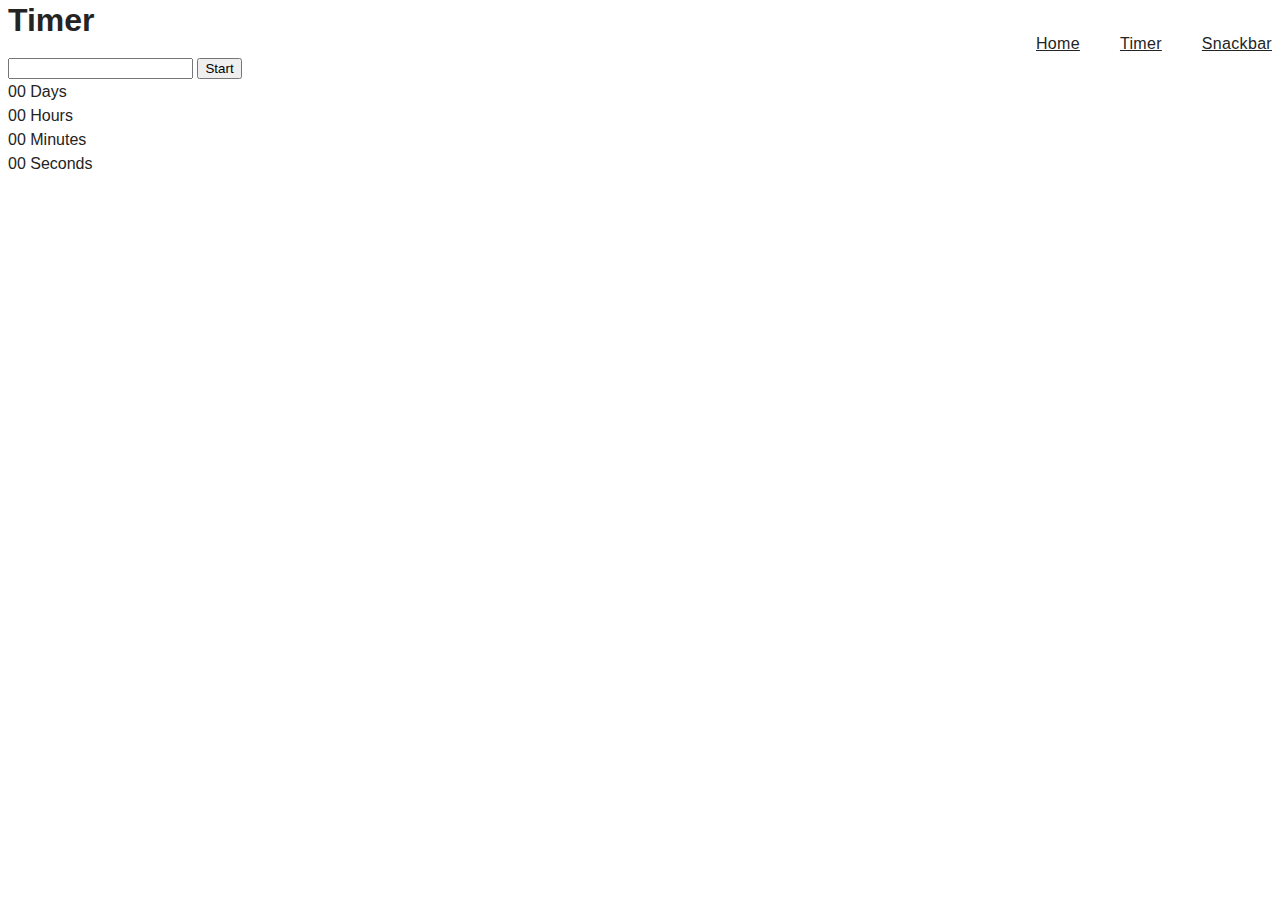
<file: src/1-timer.html>
<!DOCTYPE html>
<html lang="en">
  <head>
    <meta charset="UTF-8" />
    <meta name="viewport" content="width=device-width, initial-scale=1.0" />
    <title>Timer</title>

    <link rel="stylesheet" href="./css/styles.css" />
  </head>
  <body>
    <header>
      <h1>Timer</h1>
      <ul class="nav-list">
        <li class="nav-link">
          <a href="./index.html">Home</a>
        </li>
        <li class="nav-link">
          <a href="./1-timer.html">Timer</a>
        </li>
        <li class="nav-link">
          <a href="./2-snackbar.html">Snackbar</a>
        </li>
      </ul>
    </header>

    <section>
      <input type="text" id="datetime-picker" />
      <button type="button" data-start>Start</button>

      <div class="timer">
        <div class="field">
          <span class="value" data-days>00</span>
          <span class="label">Days</span>
        </div>
        <div class="field">
          <span class="value" data-hours>00</span>
          <span class="label">Hours</span>
        </div>
        <div class="field">
          <span class="value" data-minutes>00</span>
          <span class="label">Minutes</span>
        </div>
        <div class="field">
          <span class="value" data-seconds>00</span>
          <span class="label">Seconds</span>
        </div>
      </div>
    </section>
    <script type="module" src="./js/1-timer.js"></script>
  </body>
</html>
</file>
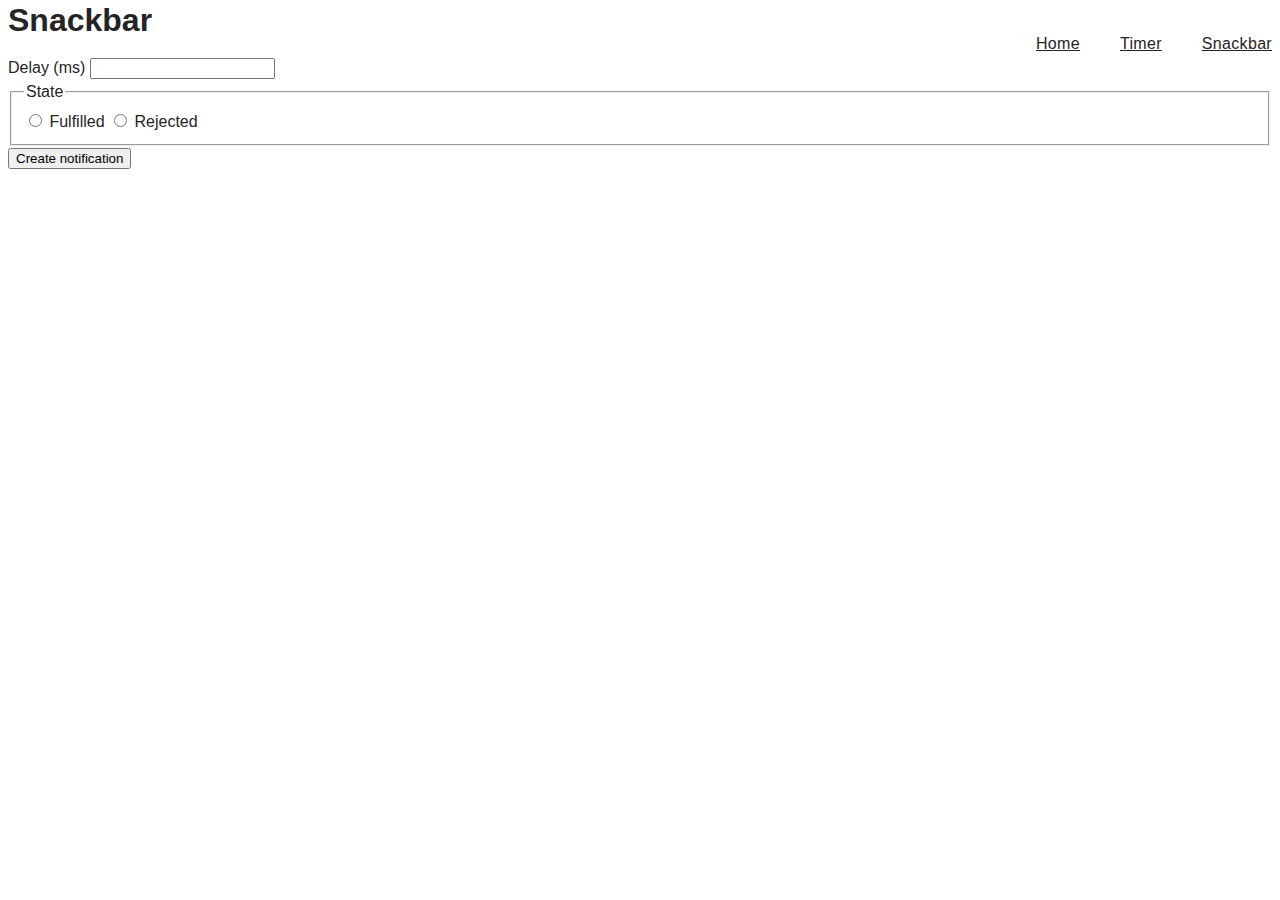
<file: src/2-snackbar.html>
<!DOCTYPE html>
<html lang="en">
  <head>
    <meta charset="UTF-8" />
    <meta name="viewport" content="width=device-width, initial-scale=1.0" />
    <title>Snackbar</title>
    <link rel="stylesheet" href="./css/styles.css" />
  </head>
  <body>
    <header>
      <h1>Snackbar</h1>
      <ul class="nav-list">
        <li class="nav-link">
          <a href="./index.html">Home</a>
        </li>
        <li class="nav-link">
          <a href="./1-timer.html">Timer</a>
        </li>
        <li class="nav-link">
          <a href="./2-snackbar.html">Snackbar</a>
        </li>
      </ul>
    </header>
    <section>
      <form class="form">
        <label>
          Delay (ms)
          <input type="number" name="delay" required />
        </label>

        <fieldset>
          <legend>State</legend>
          <label>
            <input type="radio" name="state" value="fulfilled" required />
            Fulfilled
          </label>
          <label>
            <input type="radio" name="state" value="rejected" required />
            Rejected
          </label>
        </fieldset>

        <button type="submit">Create notification</button>
      </form>
    </section>
    <script type="module" src="./js/2-snackbar.js"></script>
  </body>
</html>
</file>
<file: src/css/styles.css>
/**
  |============================
  | include css partials with
  | default @import url()
  |============================
*/
@import url('./reset.css');

@import url('./header.css');

:root {
  font-family: Inter, Avenir, Helvetica, Arial, sans-serif;
  font-size: 16px;
  line-height: 24px;
  font-weight: 400;

  color: #242424;
  background-color: rgba(255, 255, 255, 0.87);

  font-synthesis: none;
  text-rendering: optimizeLegibility;
  -webkit-font-smoothing: antialiased;
  -moz-osx-font-smoothing: grayscale;
  -webkit-text-size-adjust: 100%;
}
</file>
